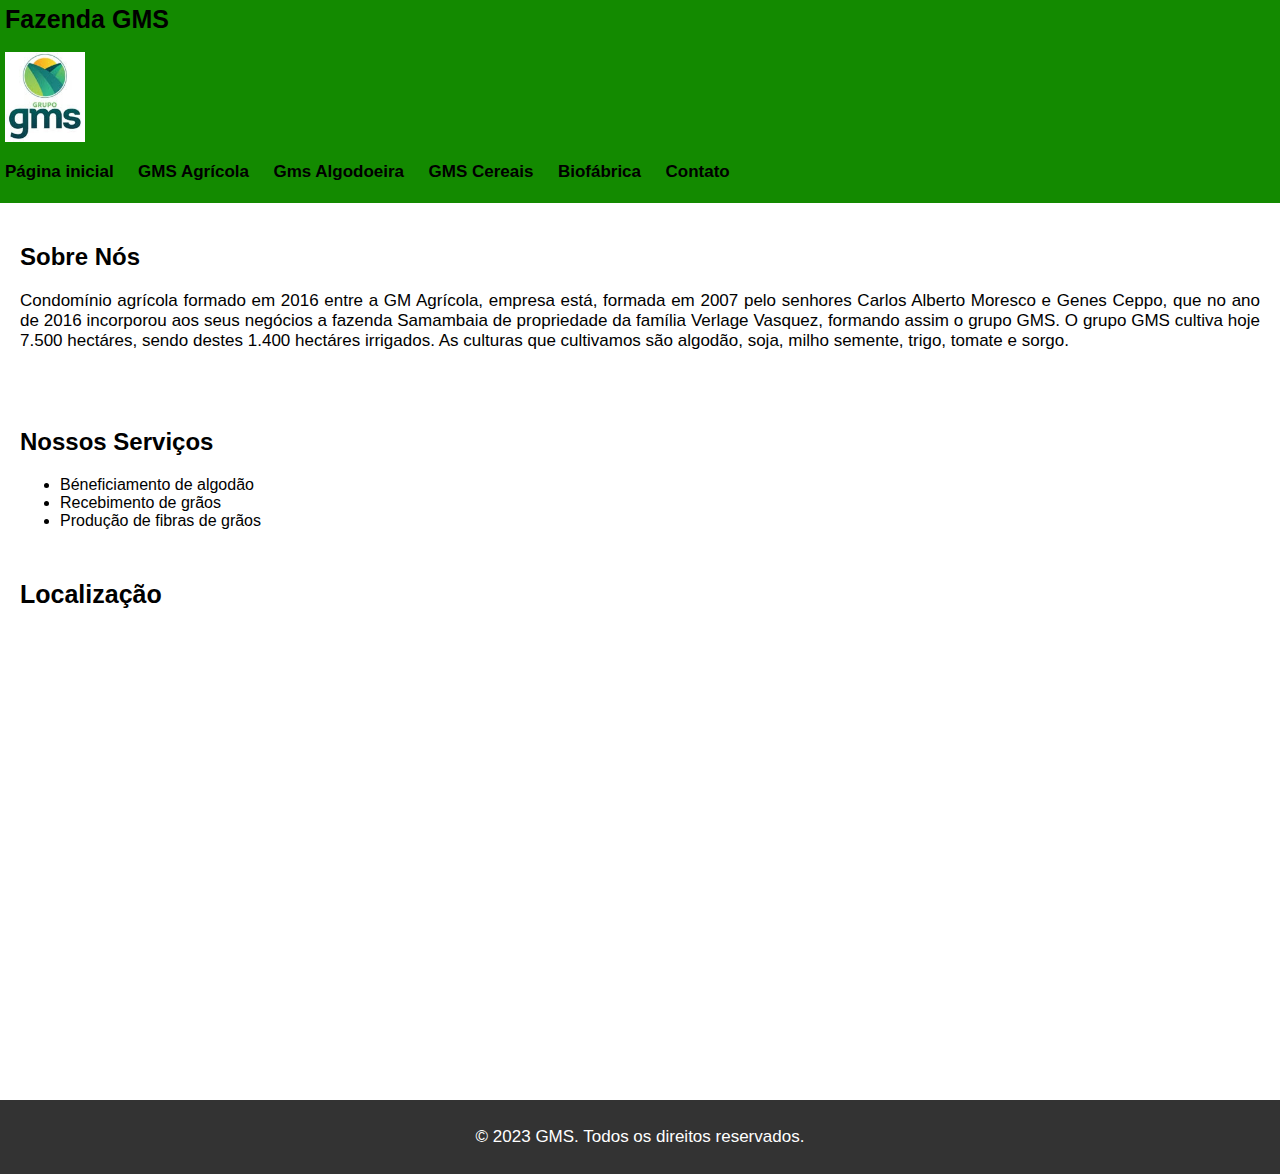
<file: index.html>
<!DOCTYPE html>
<html lang="pt-br">
<head>
    <meta charset="UTF-8">
    <meta http-equiv="X-UA-Compatible" content="IE=edge">
    <meta name="viewport" content="width=device-width, initial-scale=1.0">
    <link rel="shortcut icon" href="favicon.jpg" type="image/x-icon">
    <link rel="stylesheet" href="style.css">
    <title>GMS</title>
</head>
<body>
    <header>
      <h1>Fazenda GMS</h1>
      <br>
      
      <img src="logo.jpg" height="90">
      <nav>
        <ul>
          <li> <b><a href="index.html">Página inicial</a></b></li>
          <li> <b><a href="gmsagricola.html">GMS Agrícola</a></b></li>
          <li><b><a href="gmsalgodoeira.html">Gms Algodoeira</a></b></li>
          <li><b><a href="gmscereais.html">GMS Cereais</a></b></li>
          <li><b><a href="biofabrica.html">Biofábrica</a></b></li>
          <li><b><a href="contato.html">Contato</a></b></li>
        </ul>
      </nav>
    </header>
    
    <section>
      <h2>Sobre Nós</h2>
      <p style="text-align: justify;">Condomínio agrícola formado em 2016 entre a GM Agrícola, empresa está, formada em 2007 pelo senhores Carlos Alberto Moresco e Genes Ceppo, que no ano de 2016 incorporou aos seus negócios a fazenda Samambaia de propriedade da família Verlage Vasquez, formando assim o grupo GMS. O grupo GMS cultiva hoje 7.500 hectáres, sendo destes 1.400 hectáres irrigados. As culturas que cultivamos são algodão, soja, milho semente, trigo, tomate e sorgo.  </p>
    </section>
    
    <section>
      <h2>Nossos Serviços</h2>
      <ul>
        <li>Béneficiamento de algodão</li>
        <li>Recebimento de grãos</li>
        <li>Produção de fibras de grãos</li>
      </ul>
      <br>
   
    
    <h1>Localização</h1>
    <iframe src="https://www.google.com/maps/embed?pb=!1m18!1m12!1m3!1d3828.9815376022507!2d-47.67271658976728!3d-16.32388758432802!2m3!1f0!2f0!3f0!3m2!1i1024!2i768!4f13.1!3m3!1m2!1s0x9359c504f3f12509%3A0x92557597e60c1416!2sFazenda%20On%C3%A7a%20-%20Grupo%20GM%20Agr%C3%ADcola%20-%20Moresco!5e0!3m2!1spt-BR!2sbr!4v1687223697626!5m2!1spt-BR!2sbr" width="600" height="450" style="border:0;" allowfullscreen="" loading="lazy" referrerpolicy="no-referrer-when-downgrade"></iframe>
  </section>
    <footer>
      <p>&copy; 2023 GMS. Todos os direitos reservados.</p>
    </footer>


</body>
</html>
</file>
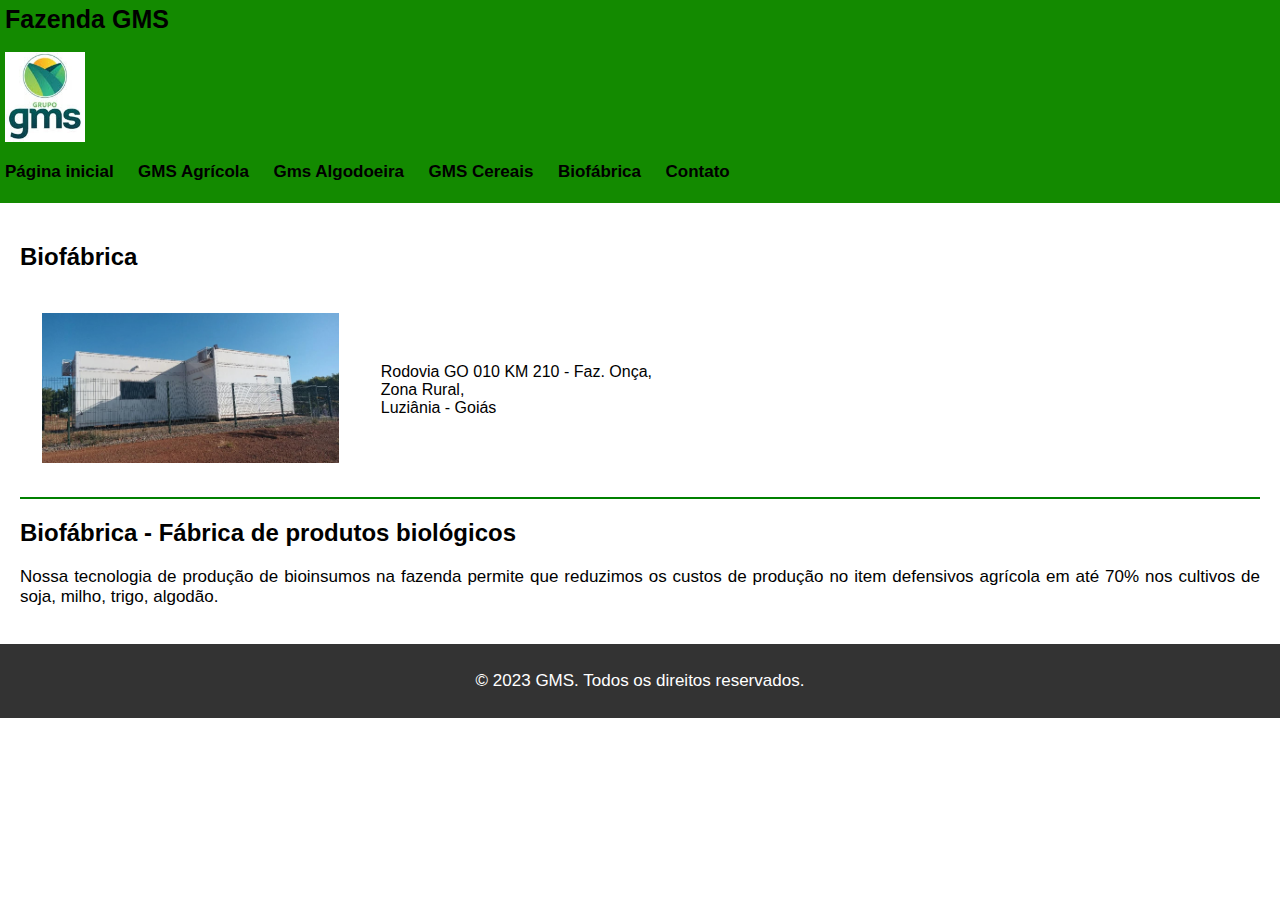
<file: biofabrica.html>
<!DOCTYPE html>
<html lang="pt-br">
<head>
    <meta charset="UTF-8">
    <meta name="viewport" content="width=device-width, initial-scale=1.0">
    <link rel="shortcut icon" href="logo.jpg" type="image/x-icon">
   <link rel="stylesheet" href="style.css">
   <title>Biofábrica</title>
</head>
<body>
    <header>
        <h1>Fazenda GMS</h1>
        <br>
        
        <img src="logo.jpg" height="90">
        <nav>
          <ul>
            <li><b><a href="index.html">Página inicial</a></b></li>
            <li><b><a href="gmsagricola.html">GMS Agrícola</a></b></li>
            <li><b><a href="gmsalgodoeira.html">Gms Algodoeira</a></b></li>
            <li><b><a href="gmscereais.html">GMS Cereais</a></b></li>
            <li><b><a href="biofabrica.html">Biofábrica</a></b></li>
            <li><b><a href="contato.html">Contato</a></b></li>
          </ul>
        </nav>
      </header>
      <section>
    <H2>Biofábrica</H2>
    <table cellpadding=20>
        <tr>
            <td><img src="biofabrica.jpg" alt="Biofábrica" height="150"></td>
            <td>Rodovia GO 010 KM 210 - Faz. Onça,<br>  Zona Rural,<br> Luziânia - Goiás</td>
        </tr>
    </table>
    <hr style="background-color: green; height: 2px; border: none;">
    <h2>Biofábrica - Fábrica de produtos biológicos</h2>
    <p style="text-align: justify;">Nossa tecnologia de produção de bioinsumos na fazenda permite que reduzimos os custos de produção no item defensivos agrícola em até 70% nos cultivos de soja, milho, trigo, algodão.</p>
      </section>

      <footer>
        <p>&copy; 2023 GMS. Todos os direitos reservados.</p>
      </footer>
  

</body>
</html>
</file>
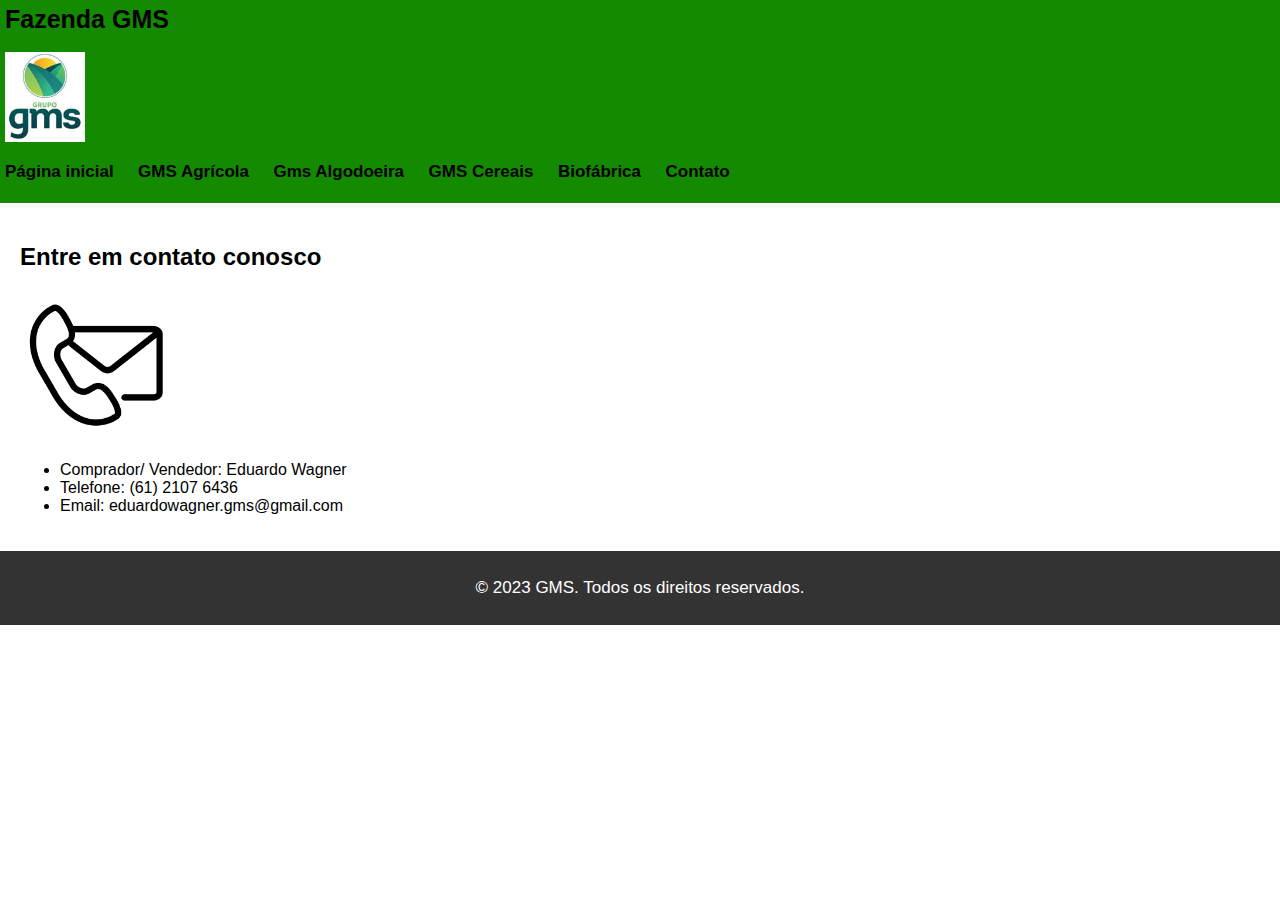
<file: contato.html>
<!DOCTYPE html>
<html lang="pt-br">
<head>
    <meta charset="UTF-8">
    <meta name="viewport" content="width=device-width, initial-scale=1.0">
    <link rel="shortcut icon" href="logo.jpg" type="image/x-icon">
    <link rel="stylesheet" href="style.css">
    <title>Contato</title>
</head>
<body>
    <header>
        <h1>Fazenda GMS</h1>
        <br>
        
        <img src="logo.jpg" height="90">
        <nav>
          <ul>
            <li><b><a href="index.html">Página inicial</a></b></li>
            <li><b><a href="gmsagricola.html">GMS Agrícola</a></b></li>
            <li><b><a href="gmsalgodoeira.html">Gms Algodoeira</a></b></li>
            <li><b><a href="gmscereais.html">GMS Cereais</a></b></li>
            <li><b><a href="biofabrica.html">Biofábrica</a></b></li>
            <li><b><a href="contato.html">Contato</a></b></li>
          </ul>
        </nav>
      </header>
      <section>
        <h2>Entre em contato conosco</h2>
        <img src="contato.png" alt="Nossos contatos" height="150">
        <ul>
            <li>Comprador/ Vendedor: Eduardo Wagner</li>
            <li>Telefone: (61) 2107 6436</li>
            <li>Email: eduardowagner.gms@gmail.com</li>
        </ul>
      </section>

      <footer>
        <p>&copy; 2023 GMS. Todos os direitos reservados.</p>
      </footer>
  
</body>
</html>
</file>
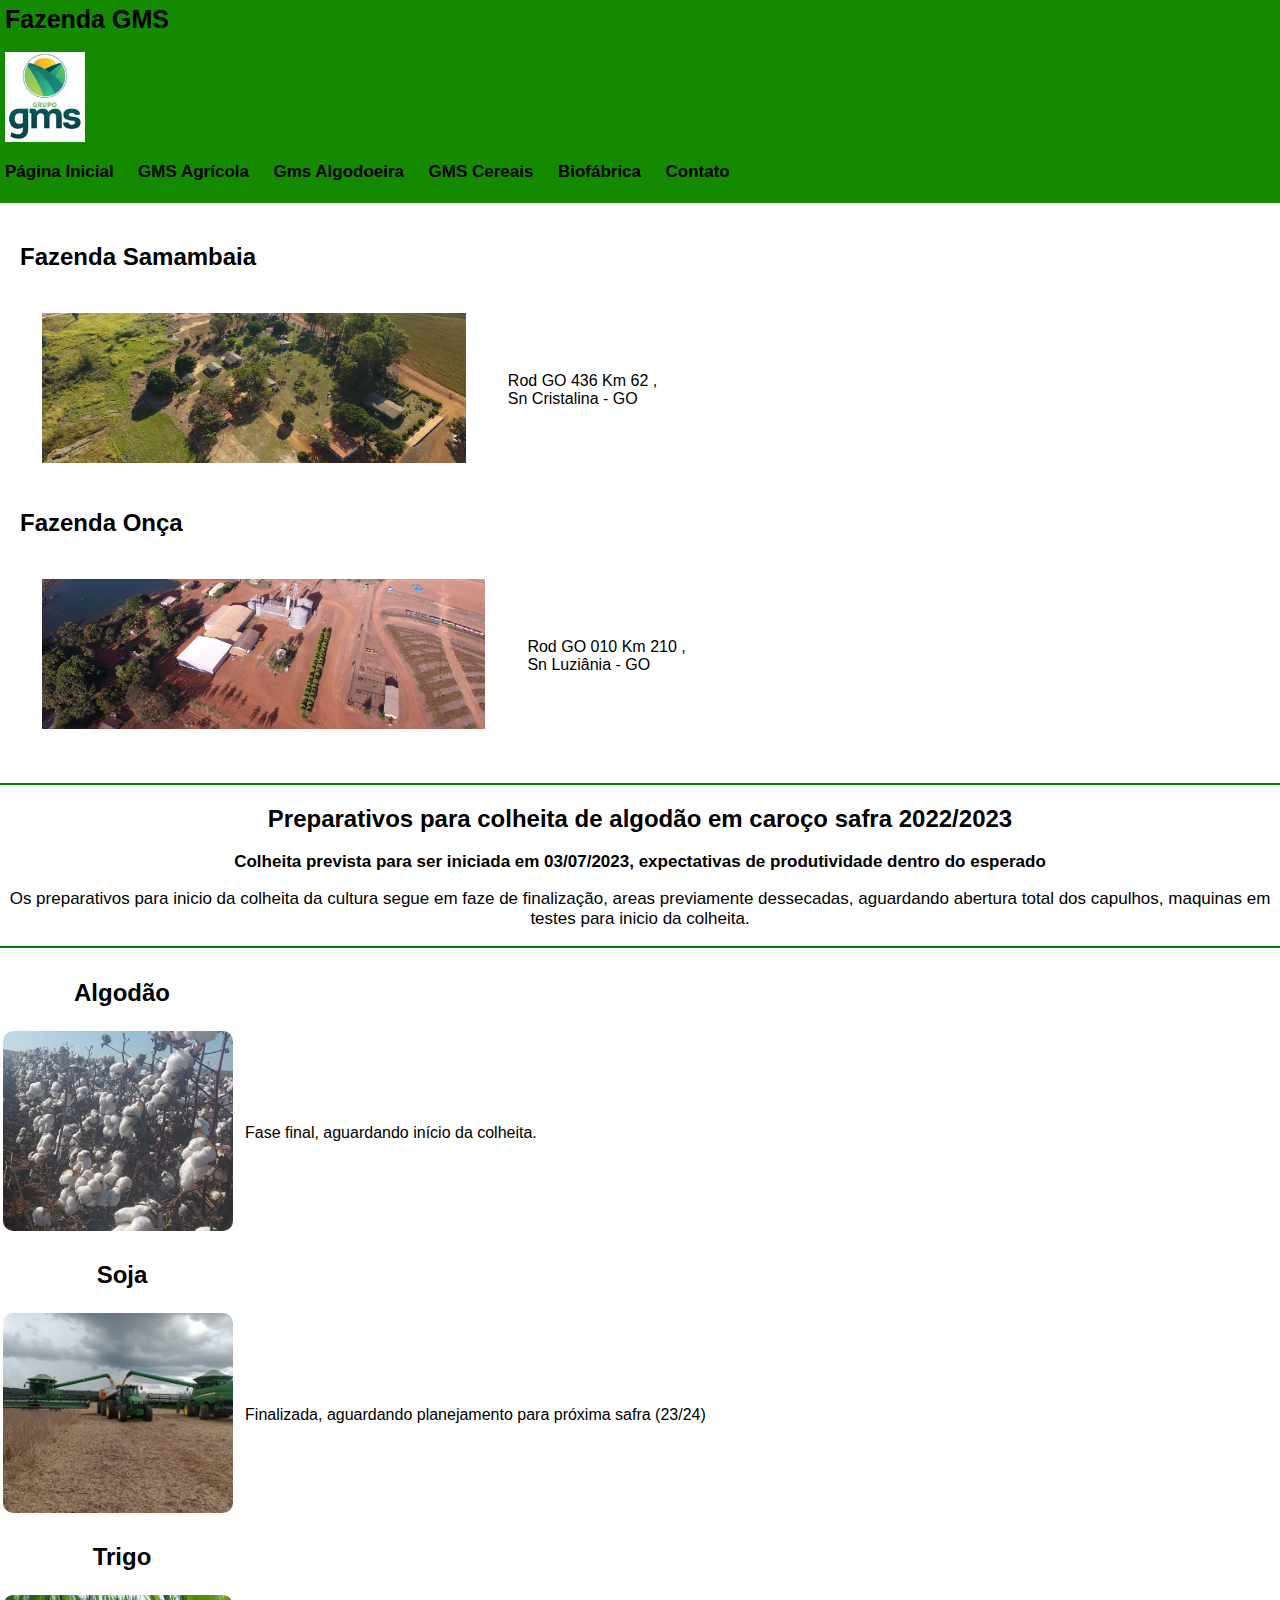
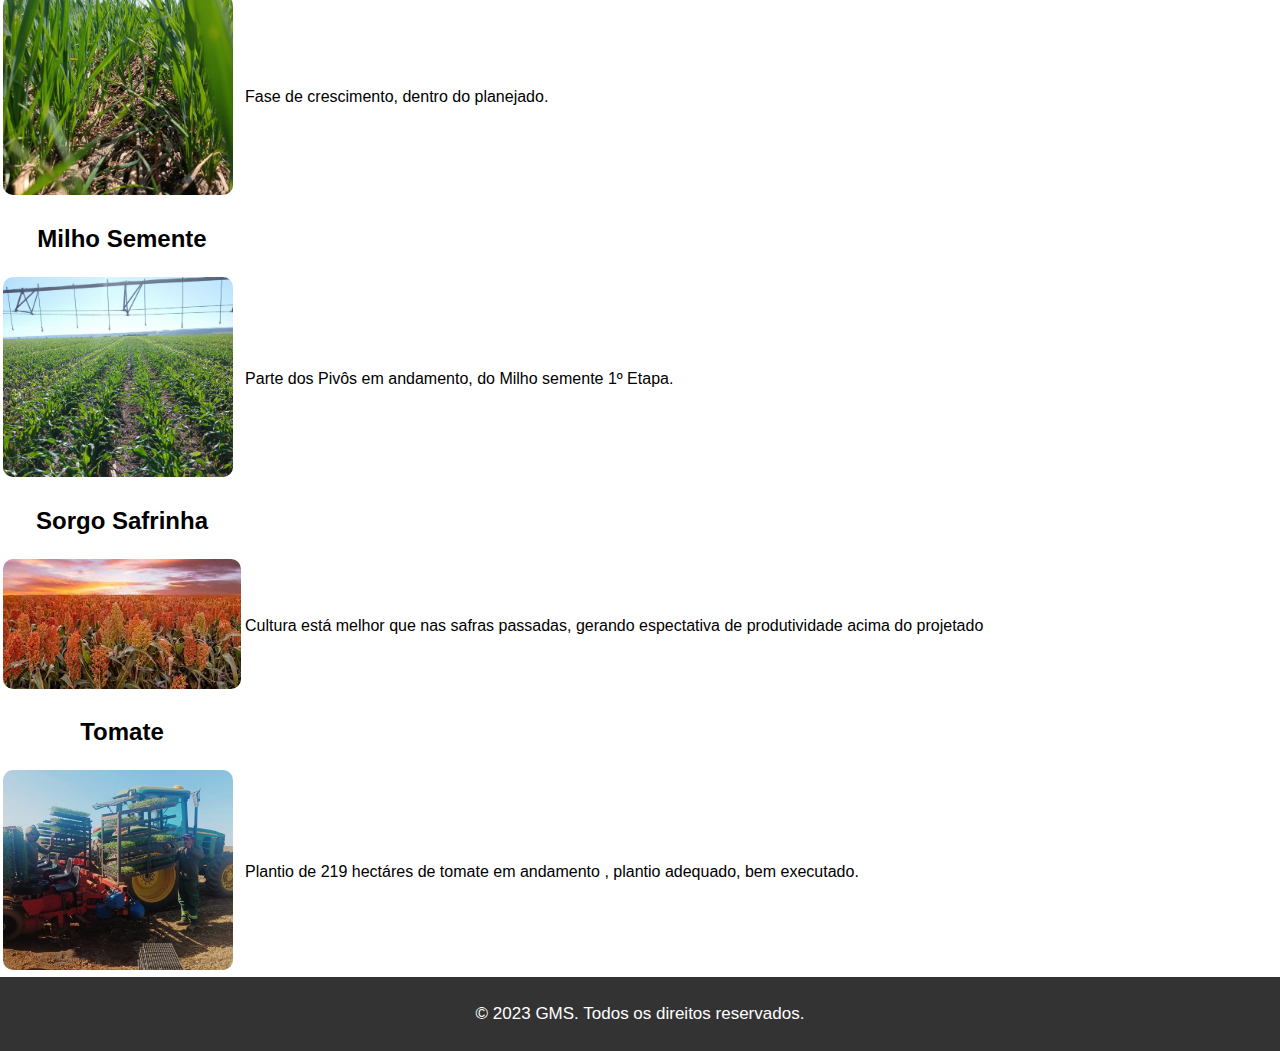
<file: gmsagricola.html>
<!DOCTYPE html>
<html lang="pt-br">
<head>
    <meta charset="UTF-8">
    <meta name="viewport" content="width=device-width, initial-scale=1.0">
    <link rel="shortcut icon" href="favicon.jpg" type="image/x-icon">
    <link rel="stylesheet" href="style.css">
    <title>GMS Agrícola</title>
</head>
<body>
    <header>
        <h1>Fazenda GMS</h1>
        <br>
        
        <img src="logo.jpg" height="90">
        <nav>
          <ul>
            <li><b><a href="index.html">Página Inicial</a></b></li>
            <li><b><a href="gmsagricola.html">GMS Agrícola</a></b></li>
            <li><b><a href="gmsalgodoeira.html">Gms Algodoeira</a></b></li>
            <li><b><a href="gmscereais.html">GMS Cereais</a></b></li>
            <li><b><a href="biofabrica.html">Biofábrica</a></b></li>
            <li><b><a href="contato.html">Contato</a></b></li>
          </ul>
        </nav>
      </header>
        <section>
     <h2>Fazenda Samambaia</h2>
     <table cellpadding="20">
      <tr>
        <td><img src="samambai.jpg" alt="Fazenda Samambaia" height="150"></td>
        <td>Rod GO 436 Km 62 ,<br> Sn Cristalina - GO</td>
        </tr>
        </table>

        <h2>Fazenda Onça</h2>
        <table cellpadding="20">
        <tr>
          
          <td><img src="onça.jpg" alt="Fazenda onça" height="150"></td>
          <td>Rod GO 010 Km 210 ,<br> Sn Luziânia - GO</td>
        </tr>
      </table>
      </section>
      <hr style="background-color: green; height: 2px; border: none;">
      <h2 style="text-align: center;">Preparativos para colheita de algodão em caroço safra 2022/2023</h2>
      <p><b>Colheita prevista para ser iniciada em 03/07/2023, expectativas de produtividade dentro do esperado</b></p>
      <p>Os preparativos para inicio da colheita da cultura segue em faze de finalização, areas previamente dessecadas, aguardando abertura total dos capulhos, maquinas em testes para inicio da colheita.</p>
      <hr style="background-color: green; height: 2px; border: none;">
      <table>
        <tr>
        <td><h2 style="text-align: center;">Algodão</h2></td>
      </tr>
        <tr>
      <td><img style="border-radius: 10px;" src="algodão.jpg" alt="algodão" height="200"></td>
      <td>Fase final, aguardando início da colheita.</td>
      </tr>
     
      <tr>
        <tr>
        <td><h2 style="text-align: center;">Soja</h2></td>
      </tr>
        <td><img style="border-radius: 10px;" src="soja.jpg" alt="soja" height="200"></td>
        <td>Finalizada, aguardando planejamento para próxima safra (23/24)</td>
      </tr>
      
      <tr>
        <tr>
          <td><h2 style="text-align: center;">Trigo</h2></td>
          </tr>
        <td><img style="border-radius: 10px;" src="trigo.jpg" alt="trigo" height="200"></td>
        <td>Fase de crescimento, dentro do planejado.</td>
      </tr>
      

      <tr>
        <tr>
          <td><h2 style="text-align: center;">Milho Semente</h2></td>
        </tr>
        <td><img style="border-radius: 10px;" src="milho.jpg" alt="milho" height="200"></td>
        <td>Parte dos Pivôs em andamento, do Milho semente 1º Etapa.</td>
        </tr>
       

        <tr>
          <tr>
            <td><h2 style="text-align: center;">Sorgo Safrinha</h2></td>
          </tr>
          <td><img style="border-radius: 10px;" src="lavourasorgo.jpg" alt="sorgo" height="130"></td>
          <td>Cultura está melhor que nas safras passadas, gerando espectativa de produtividade acima do projetado</td>
        </tr>
        

        <tr>
          <tr>
            <td><h2 style="text-align: center;">Tomate</h2></td>
          </tr>
          <td><img style="border-radius: 10px;" src="tomate.jpg" alt="tomate" height="200"></td>
          <td>Plantio de 219 hectáres de tomate em andamento , plantio adequado, bem executado.</td>
        </tr>
       

      </tr>
    </table>

    <footer>
      <p>&copy; 2023 GMS. Todos os direitos reservados.</p>
    </footer>

</body>
</html>
</file>
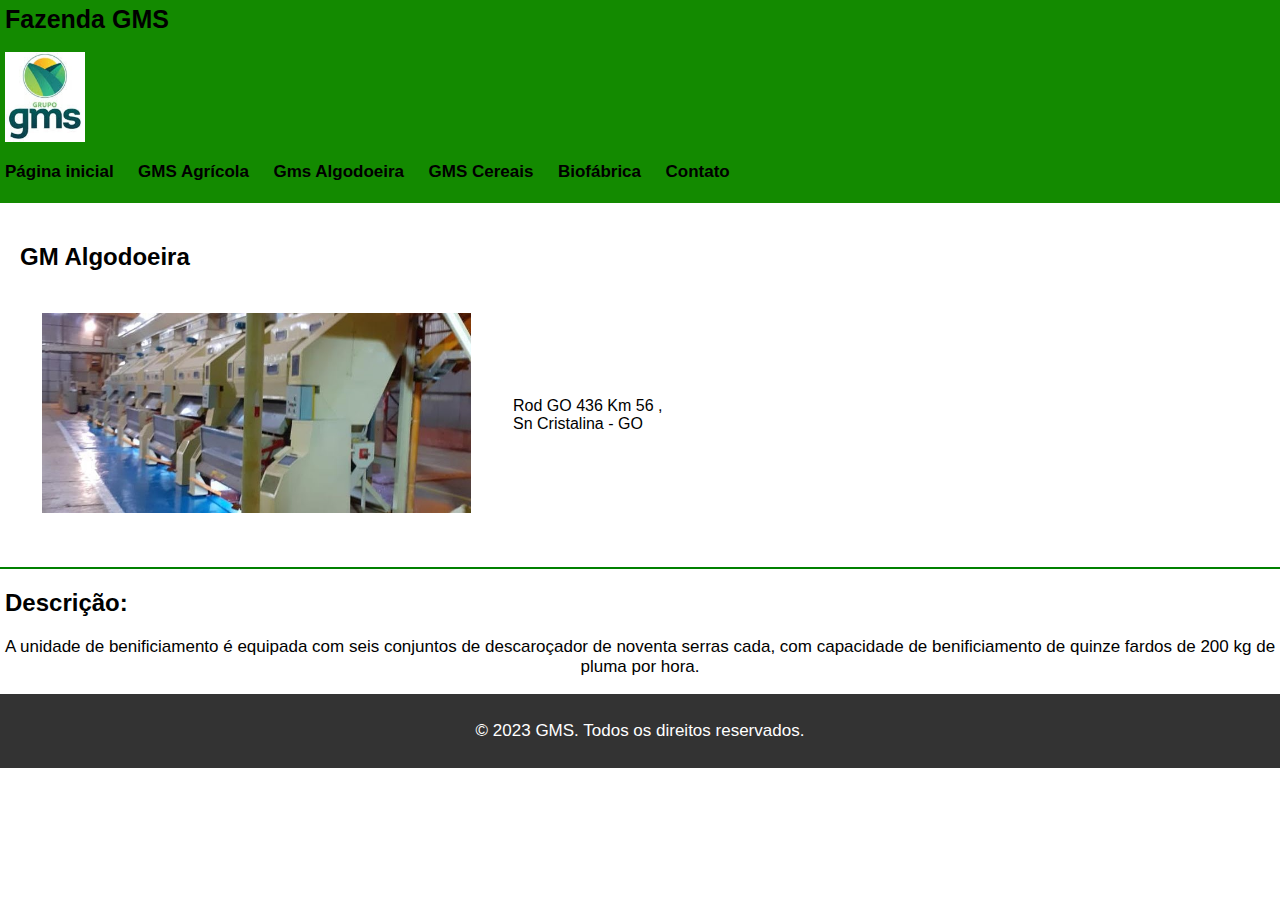
<file: gmsalgodoeira.html>
<!DOCTYPE html>
<html lang="pt-br">
<head>
    <meta charset="UTF-8">
    <meta name="viewport" content="width=device-width, initial-scale=1.0">
    <link rel="shortcut icon" href="favicon.jpg" type="image/x-icon">
    <link rel="stylesheet" href="style.css">
    <title>GMS Algodoeira</title>
</head>
<body>
    <header>
        <h1>Fazenda GMS</h1>
        <br>
        
        <img src="logo.jpg" height="90">
        <nav>
          <ul>
            <li><b><a href="index.html">Página inicial</a></b></li>
            <li><b><a href="gmsagricola.html">GMS Agrícola</a></b></li>
            <li><b><a href="gmsalgodoeira.html">Gms Algodoeira</a></b></li>
            <li><b><a href="gmscereais.html">GMS Cereais</a></b></li>
            <li><b><a href="biofabrica.html">Biofábrica</a></b></li>
            <li><b><a href="contato.html">Contato</a></b></li>
          </ul>
        </nav>
      </header>
<section>
<h2>GM Algodoeira</h2>
<table cellpadding="20">
        <td><img src="algodoeira.jpg" alt="Algodoeira" height="200"></td>
        <td>Rod GO 436 Km 56 ,<br> Sn Cristalina - GO</td>
    </tr>
</table>
</section>
<hr style="background-color: green; height: 2px; border: none;">
<h2 style="margin-left: 5px;">Descrição:</h2>
<p>A unidade de benificiamento é equipada com seis conjuntos de descaroçador de noventa serras cada, com capacidade de benificiamento de quinze fardos de 200 kg de pluma por hora.  </p>

<footer>
  <p>&copy; 2023 GMS. Todos os direitos reservados.</p>
</footer>


    
</body>
</html>
</file>
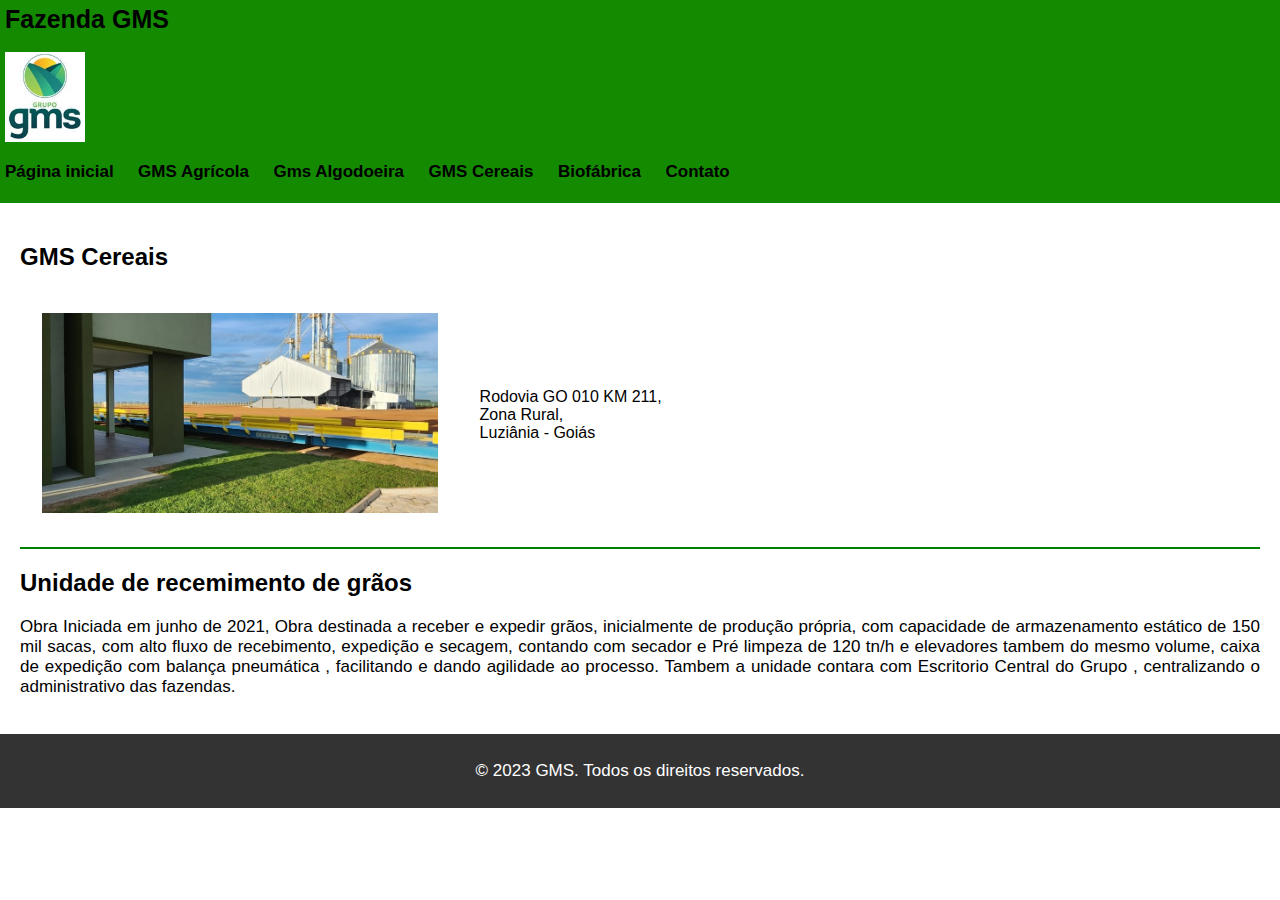
<file: gmscereais.html>
<!DOCTYPE html>
<html lang="pt-br">
<head>
    <meta charset="UTF-8">
    <meta name="viewport" content="width=device-width, initial-scale=1.0">
    <link rel="shortcut icon" href="logo.jpg" type="image/x-icon">
    <link rel="stylesheet" href="style.css">
    <title>GMS Cereais</title>
</head>
<body>
    <header>
        <h1>Fazenda GMS</h1>
        <br>
        
        <img src="logo.jpg" height="90">
        <nav>
          <ul>
            <li><b><a href="index.html">Página inicial</a></b></li>
            <li><b><a href="gmsagricola.html">GMS Agrícola</a></b></li>
            <li><b><a href="gmsalgodoeira.html">Gms Algodoeira</a></b></li>
            <li><b><a href="gmscereais.html">GMS Cereais</a></b></li>
            <li><b><a href="biofabrica.html">Biofábrica</a></b></li>
            <li><b><a href="contato.html">Contato</a></b></li>
          </ul>
        </nav>
      </header>
    <section>
        <h2>GMS Cereais</h2>
        <table cellpadding="20">
            <tr>
                <td><img src="cereais.jpg" alt="GMS Cerais" height="200"></td>
                <td>Rodovia GO 010 KM 211, <br>  Zona Rural,<br> Luziânia - Goiás</td>
            </tr>
        </table>
        <hr style="background-color: green; height: 2px; border: none;">
        <h2>Unidade de recemimento de grãos</h2>
        <p style="text-align: justify;">Obra Iniciada em junho de 2021,
            Obra destinada a receber e expedir grãos, inicialmente de produção própria, com capacidade de armazenamento estático de 150 mil sacas, com alto fluxo de recebimento, expedição e secagem, contando com secador e Pré limpeza de 120 tn/h e elevadores tambem do mesmo volume, caixa de expedição com balança pneumática , facilitando e dando  agilidade ao processo. Tambem a unidade contara com Escritorio Central do Grupo , centralizando o administrativo das fazendas.</p>
            
    </section>
    <footer>
      <p>&copy; 2023 GMS. Todos os direitos reservados.</p>
    </footer>

</body>
</html>
</file>
<file: style.css>
h1{
    text-align: left;
    font-size: 25px;
}

body {
    font-family: Arial, sans-serif;
    margin: 0;
    padding: 0;
  }
  
  header {
    padding: 5px;
    background-color: #138A00;
    mix-blend-mode:#19bb00d7;
  }
  
  header h1 {
    margin: 0;
  }
  
  nav ul {
    list-style-type: none;
    padding: 0;
    
  }
  
  nav ul li {
    display: inline;
    margin-right: 20px;
    
  }
  
  nav ul li a {
    text-decoration: none;
    color: #000000;
    font-size: 17px;
  }
  
  section {
    padding: 20px;
  }
  
  footer {
    background-color: #333;
    color: #fff;
    padding: 10px;
    text-align: center;
  }

  p{
    font-size: 17px;
    font-family: Arial, Helvetica, sans-serif;
    text-align:center;
  }
</file>
